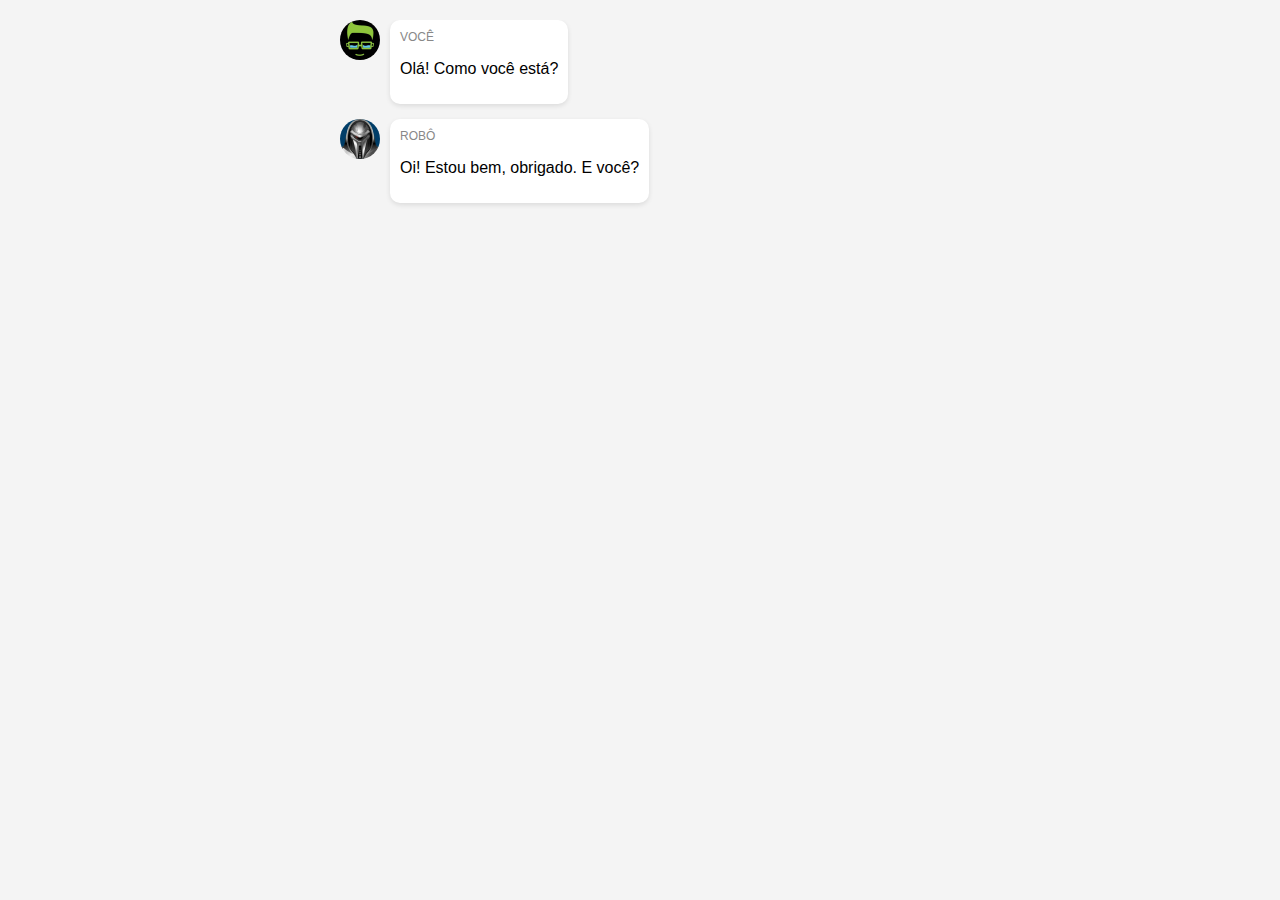
<file: CODIGO/index.html>
<!DOCTYPE html>
<html lang="pt-br">
<head>
    <meta charset="UTF-8">
    <meta name="viewport" content="width=device-width, initial-scale=1.0">
    <link rel="stylesheet" href="style.css">
</head>
<body>

<div class="chat-container">
    <div class="message sender-1">
        <div class="avatar">
            <img src="./imagens/VOCE.jpg" alt="VOCE">
        </div>
        <div class="arrow arrow-left"></div>
        <div class="message-bubble">
            <div class="sender-name">VOCÊ</div>
            <p>Olá! Como você está?</p>
        </div>
    </div>

    <div class="message sender-2">
        <div class="avatar">
            <img src="./imagens/ROBO.jpg" alt="ROBÔ">
        </div>
        <div class="arrow arrow-right"></div>
        <div class="message-bubble">
            <div class="sender-name">ROBÔ</div>
            <p>Oi! Estou bem, obrigado. E você?</p>
        </div>
    </div>

    <!-- Adicione mais mensagens conforme necessário -->

</div>
</body>
</html>
</file>
<file: CODIGO/style.css>
body {
    font-family: Arial, sans-serif;
    margin: 0;
    padding: 0;
    background-color: #f4f4f4;
}

.chat-container {
    max-width: 600px;
    margin: 20px auto;
    overflow: hidden;
}

.message {
    display: flex;
    margin-bottom: 15px;
    position: relative;
}

.avatar {
    width: 40px;
    height: 40px;
    border-radius: 50%;
    margin-right: 10px;
    overflow: hidden;
}

.avatar img {
    width: 100%;
    height: 100%;
    object-fit: cover;
}

.message-bubble {
    padding: 10px;
    border-radius: 10px;
    background-color: #fff;
    box-shadow: 0 2px 5px rgba(0, 0, 0, 0.1);
    max-width: 70%;
}

.sender-1 {
    align-self: flex-start;
}

.sender-2 {
    align-self: flex-end;
}

.sender-name {
    font-size: 12px;
    color: #888;
    margin-bottom: 5px;
}
</file>
